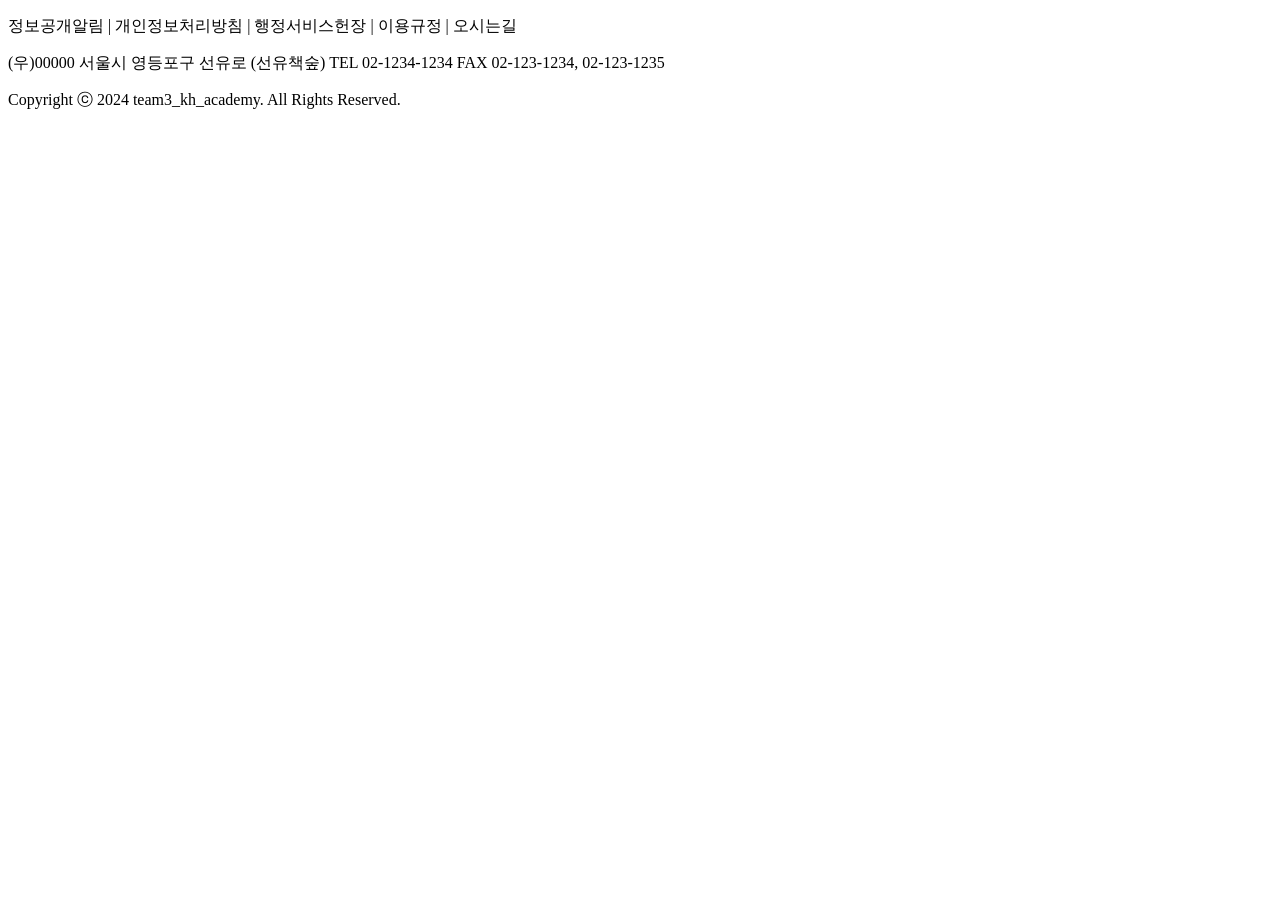
<file: manbo/src/main/resources/templates/footer.html>
<!DOCTYPE html>
<html xmlns:th="http://www.thymeleaf.org"
      xmlns:sec="http://www.thymeleaf.org/thymeleaf-extras-springsecurity6">
<head>
    <meta charset="UTF-8">
    <title>선유도서관</title>
    <link rel="stylesheet" th:href="@{/css/style.css}">
</head>
<footer th:fragment="footer-fragment">
<div id="footer">
    <section class="footer">
        <div class="footer_top">
            <div class="footer_top_text_box">
                <p>
                    <a th:href="@{#}">정보공개알림</a> |
                    <a th:href="@{#}">개인정보처리방침</a> |
                    <a th:href="@{#}">행정서비스헌장</a> |
                    <a th:href="@{#}">이용규정</a> |
                    <a th:href="@{#}">오시는길</a>
                </p>
            </div>
        </div>
        <div class="footer_bottom">
            <div class="team_info_box">
                <p class="team_basic_info">(우)00000 서울시 영등포구 선유로 (선유책숲)    TEL 02-1234-1234    FAX 02-123-1234, 02-123-1235</p>
                <p class="team_copyright">Copyright ⓒ 2024 team3_kh_academy. All Rights Reserved.</p>
            </div>
        </div>
    </section>
</div>
</footer>
</html>
</file>
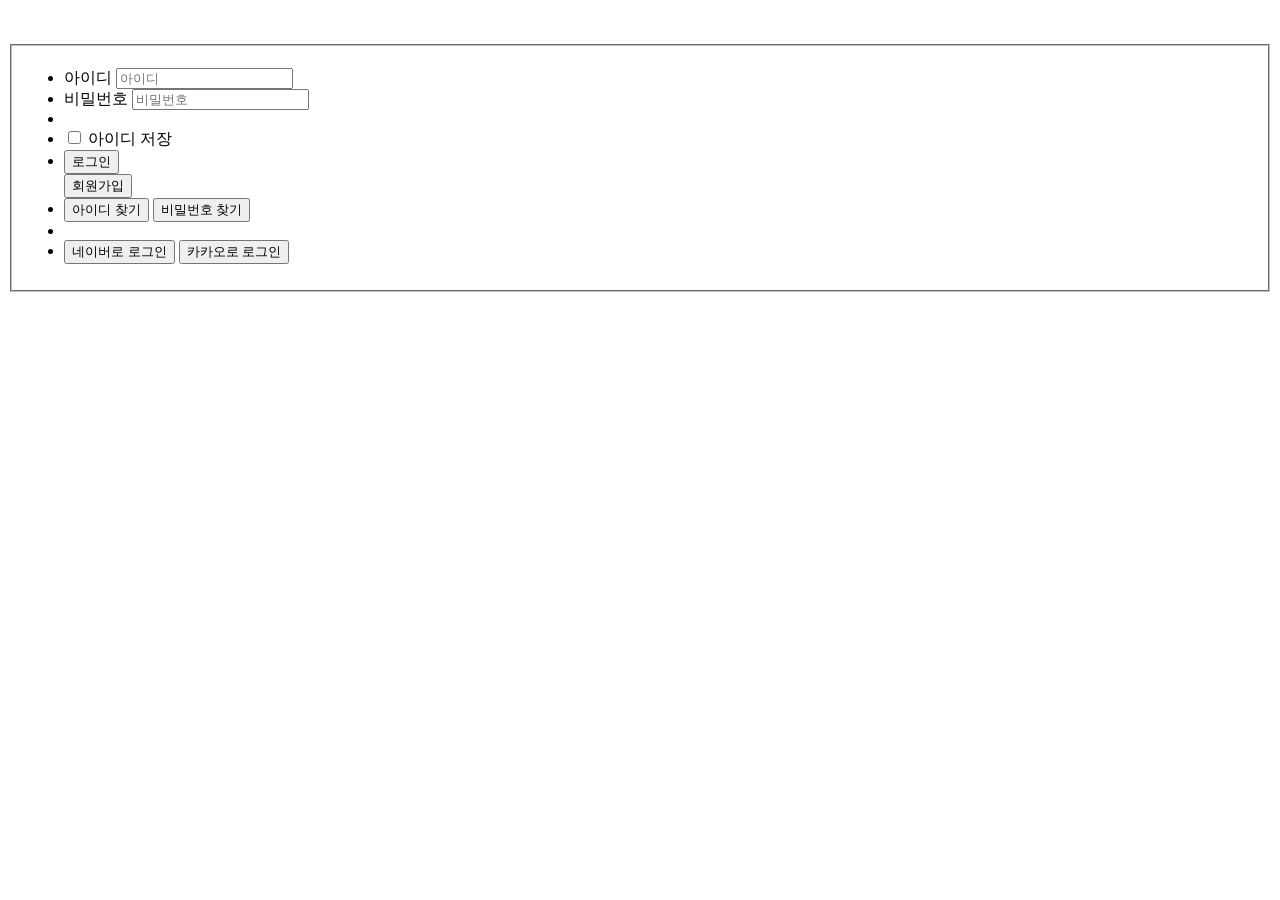
<file: manbo/src/main/resources/templates/login.html>
<!DOCTYPE html>
<html xmlns:th="http://www.thymeleaf.org">
<head>
    <meta charset="UTF-8">
    <title>로그인</title>
    <link rel="stylesheet" th:href="@{/css/style.css}">
    <script src="https://code.jquery.com/jquery-3.7.1.js" integrity="sha256-eKhayi8LEQwp4NKxN+CfCh+3qOVUtJn3QNZ0TciWLP4=" crossorigin="anonymous"></script>
</head>
<style>
	.login_logo_img {
		width: 150px;
		margin: 0 auto;
	}
</style>
<body>

	<div id="container">
		<section id="login">
		<div class="login">
		<div class="login_logo_img"><a th:href="@{/}"><img class="login_logo_img" th:src="@{/images/login-logo1.png}"></a></div><br>
			<form th:action="@{/login}" method="post" class="loginform">
				<fieldset class="login_fieldset">
					<ul>
						<li>
							<label for="username">아이디</label>
							<input type="text" name="username" id="username" placeholder="아이디">
						</li>
						<li>
							<label for="password">비밀번호</label>
							<input type="password" name="password" id="password" placeholder="비밀번호">
						</li>
						<li>
							<span th:text="${error}" class="error"></span>
						</li>
						<li>
            	            <div class="agree_box">
	       	                    <input type="checkbox" name="saveId" id="saveId">
	   	                        <label for="saveId"> 아이디 저장</label>
	                        </div>
						</li>
						<li>

                            <div class="join_login">
                                <button type="submit" class="loginBtn">로그인</button>
                            </div>
                            <div class="">
                                <a th:href="@{/member/join0}">
                                    <button type="button" id="btnJoinMember" class="joinBtn">회원가입</button>
                                </a>
                            </div>
                        </li>
                        <li>
                            <div class="btn_member">
                                <div>
                                    <button id="btnFindId" class="btn_member_white" onclick="findId()">아이디 찾기</button>
                                    <button id="btnFindPwd" class="btn_member_white" onclick="resetPassword()">비밀번호 찾기</button>
                                </div>
                            </div>
                        </li>
                        <li>
                            <div class="separator_box">
                                <span class="separator" th:text="또는"></span>
                            </div>
                        </li>

                        <li>
                            <a th:href="@{|${naverUrl}|}">
                                <button type="button" class="naverlogin"><img th:src="@{/images/naver.PNG}">네이버로 로그인</button>
                            </a>
                            <a th:href="@{/kakao/login}">
                                <button type="button" class="kakaologin"><img th:src="@{/images/kakao.PNG}">카카오로 로그인</button>
                            </a>
                        </li>
                    </ul>

                </fieldset>
            </form>
        </div>

    </section>
</div>
<script>
    function findId(){
        window.open('/member/searchId', '_blank', 'width = 700, height = 770');
    }
    function resetPassword(){
        window.open('/member/resetPassword', '_blank', 'width = 700, height = 880');
    }
</script>
</body>
</html>
</file>
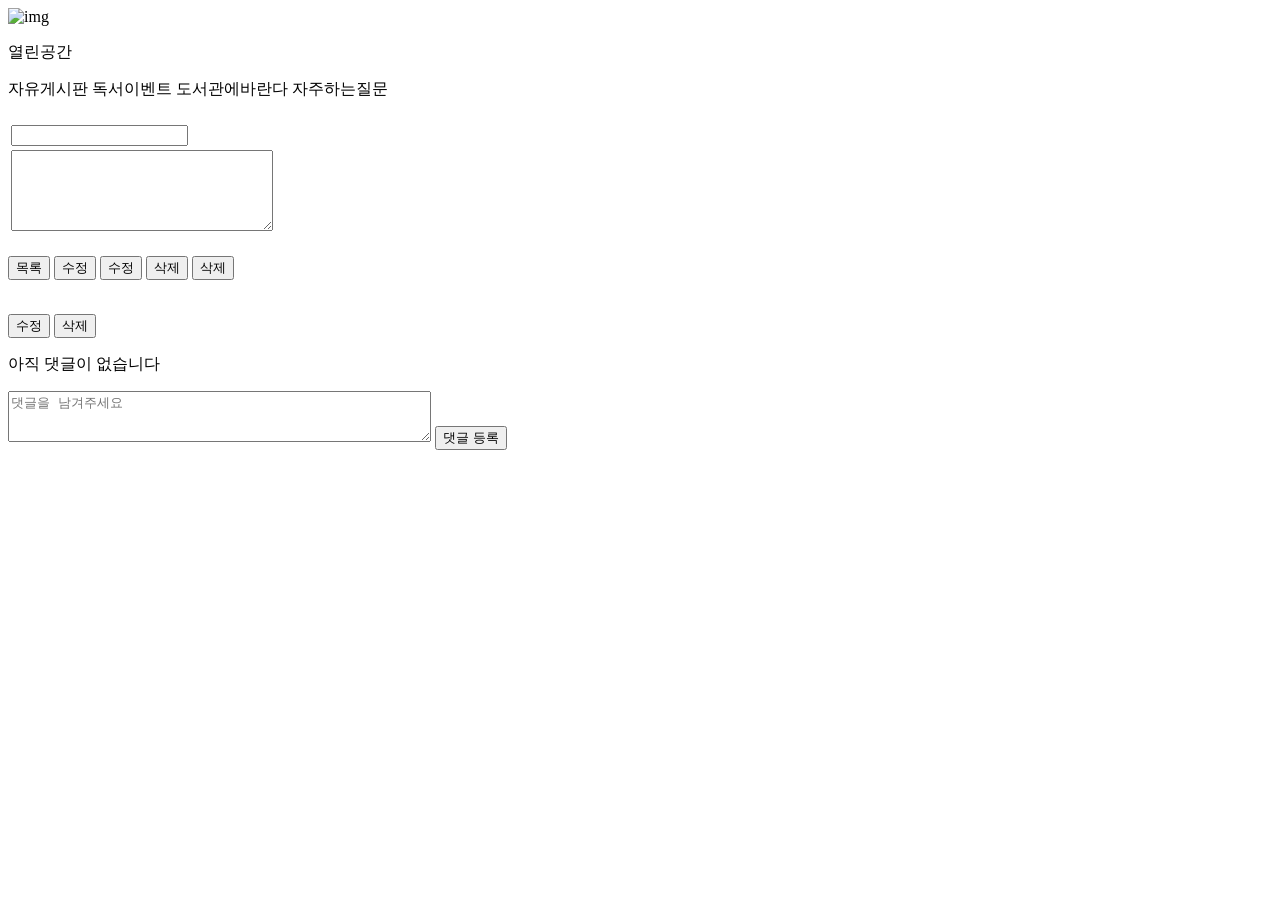
<file: manbo/src/main/resources/templates/freeboard/detail.html>
<!DOCTYPE html>
<html xmlns:th="http://www.thymeleaf.org"
xmlns:sec="http://www.thymeleaf.org/thymeleaf-extras-springsecurity6">
<head>
<meta charset="utf-8">
<title>자유게시판</title>
<script
src="https://code.jquery.com/jquery-3.7.1.js"
integrity="sha256-eKhayi8LEQwp4NKxN+CfCh+3qOVUtJn3QNZ0TciWLP4="
crossorigin="anonymous"></script>
<link rel="stylesheet" th:href="@{/css/style.css}">
<link rel="preconnect" th:href="@{https://fonts.googleapis.com}">
<link rel="preconnect" th:href="@{https://fonts.gstatic.com}"
	crossorigin>
<link
	th:href="@{https://fonts.googleapis.com/css2?family=Noto+Sans+KR:wght@100..900&display=swap}"
	rel="stylesheet">
</head>
<body>
	<div th:replace="~{header::header-fragment}"></div>
	<div id="container">
		<section class="page">

			<div class="page_top">
				<div class="page_top_imgbox">
					<div class="page_img">
						<img th:src="@{/images/header-image2.jpg}" alt="img">
					</div>
					<div class="page_title">
						<p></p>
					</div>
				</div>
			</div>


			<div class="page_content_box">
				<nav class="page_side_nav">
					<div class="nav_content">
						<div class="nav_content_top">
							<div class="nav_top_title">
								<p>열린공간</p>
							</div>
						</div>
						<div class="nav_content_mid">
							<div class="nav_links">
								<a class="nav_menu selected_menu" th:href="@{/freeboard/pagelist}">자유게시판</a>
								<a class="nav_menu" th:href="@{/event/pagelist}">독서이벤트</a>
								<a class="nav_menu" th:href="@{/hopeboard/pagelist}">도서관에바란다</a>
								<a class="nav_menu" th:href="@{/faq/pagelist}">자주하는질문</a>
							</div>
						</div>
					</div>
				</nav>


                <div class="page_content">
                    <div class="page_content_top">
                        <div class="page_menu_search">
                            <div class="page_title_box">
                                <img th:src="@{/images/write.png}" alt="">
                            </div>
                        </div>
                    </div>
                    <div class="page_content_mid">
                        <div class="page_table_box">
                            <table class="detailpage_table">
                                <tbody class="detailpage_table_body">
                                    <tr>
                                        <td>
                                        	<div class="detail_info">
	                                            <div class="detail_page_info_date" th:text="${#dates.format(freeBoard.createdDate, 'yyyy-MM-dd')}"></div>
	                                            <div class="detail_page_info_mid" th:text="${freeBoard.member.mid}"></div>
	                                            <div class="detail_page_info_hit" th:text="'조회수 ' + ${freeBoard.fbhit}"></div>
                                        	</div>
                                        </td>
                                    </tr>
                                    <tr>
                                        <td>
                                            <input class="detail_page_title_input" type="text" name="fbtitle" th:value="${freeBoard.fbtitle}" readonly>
                                        </td>
                                    </tr>
                                    <tr>
                                        <td>
                                            <textarea rows="5" cols="30" name="fbcontent" th:text="${freeBoard.fbcontent}" readonly></textarea>
                                            <th:block>
                                                <div class="page_textarea_img_box" th:if="${freeBoard.freeFilename != null}">
                                                    <img th:src="@{|/upload/${freeBoard.freeFilename}|}"/>
                                                </div>
                                                <div class="page_textarea_img_box" th:unless="${freeBoard.freeFilename != null}">

                                                </div>
                                            </th:block>
                                        </td>
                                    </tr>
                                </tbody>
                            </table>
                            <div class="detail_btn_box">
                                <a th:href="@{/freeboard/pagelist}"><button type="button" class="page_go_list">목록</button></a>
                                <a th:href="@{|/freeboard/update/${freeBoard.fbid}|}"><button type="button" class="page_go_update" sec:authorize="isAuthenticated()" th:if="${#authentication.getPrincipal.getUsername()} == ${freeBoard.member.mid}">수정</button></a>
                                <a th:href="@{|/freeboard/update/${freeBoard.fbid}|}"><button type="button" class="page_go_update" sec:authorize="hasAnyAuthority('Admin')">수정</button></a>
                                <a th:href="@{|/freeboard/delete/${freeBoard.fbid}|}"><button type="button" class="page_go_delete" sec:authorize="isAuthenticated()" th:if="${#authentication.getPrincipal.getUsername()} == ${freeBoard.member.mid}" onclick="return confirm('정말로 삭제하시겠습니까?')">삭제</button></a>
                                <a th:href="@{|/freeboard/delete/${freeBoard.fbid}|}"><button type="button" class="page_go_delete" sec:authorize="hasAnyAuthority('Admin')" onclick="return confirm('정말로 삭제하시겠습니까?')">삭제</button></a>
                            </div>
                        </div>
                    </div>

                    <!-- page_reply -->
                    <div class="page_reply">
                        <div class="page_reply_list_box" th:if="${#lists.size(freeBoard.freeReplyList) > 0}">
                            <div class="page_reply_list" th:each="freeReply:${freeBoard.freeReplyList}">
                            	<div class="reply_writer">
                            		<img th:src="@{/images/user.png}" alt="">
                                	<p class="hope_reply_writer" th:text="${freeReply.member.mid}"></p>
                                	<span th:text="'(작성일: ' + ${#dates.format(freeReply.createdDate, 'yyyy-MM-dd')} + ')'"></span>
                            	</div>
                            	<div class="hope_reply_content_box">
	                                <p class="hope_reply_content" th:text="${freeReply.frcontent}"></p>
                                    <th:block sec:authorize="isAuthenticated()" th:if="${#authentication.getPrincipal.getUsername()} == ${freeReply.member.mid}">
	                                    <div class="hope_reply_update">
	                                        <div class="reply_update_btn_box">
	                                            <button class="reply_update_btn" type="button" th:onClick="replyObject.updateReply([[${freeBoard.fbid}]], [[${freeReply.frid}]])">수정</button>
	                                            <button class="reply_delete_btn" type="button" th:onClick="replyObject.deleteReply([[${freeBoard.fbid}]], [[${freeReply.frid}]])">삭제</button>
	                                        </div>
	                                    </div>
	                                </th:block>
                            	</div>
                                <div th:id="'replyModal'+${freeReply.frid}" class="modal" style="display: none;">
                                	<div class="modal_content">
                                    	<div style="display: none;" th:id="'originalContent'+${freeReply.frid}" th:text="${freeReply.frcontent}">
                                     	</div>
                                    	<textarea th:id="'replyContent'+${freeReply.frid}" rows="4" cols="50"></textarea>
                                 	</div>
                                 	<div class="reply_update_confirm_box">
    	                           		<button th:id="'updateReplyBtn_confirm'+${freeReply.frid}" class="updateReplyBtn_confirm">수정 확인</button>
	                               		<button th:id="'updateReplyBtn_cancel'+${freeReply.frid}" class="updateReplyBtn_cancel" type="reset">수정 취소</button>
                                 	</div>
                               </div>

                            </div>
                        </div>
                        <div class="no_reply_yet" th:unless="${#lists.size(freeBoard.freeReplyList) > 0}">
						    <p>아직 댓글이 없습니다</p>
						</div>
                        <div class="hope_reply_insert">
                            <input type="hidden" id="board_id" th:value="${freeBoard.fbid}">
                            <div class="reply_textarea_box">
                                <textarea id="reply_content" rows="3" cols="50" placeholder="댓글을 남겨주세요"></textarea>
                           		<button id="save_reply_btn">댓글 등록</button>
                            </div>
                        </div>
                    </div>

                </div>
            </div>
        </section>
    </div>
    <div th:replace="~{footer::footer-fragment}"></div>
	<script th:src="@{/js/freereply.js}"></script>
</body>
</html>
</file>
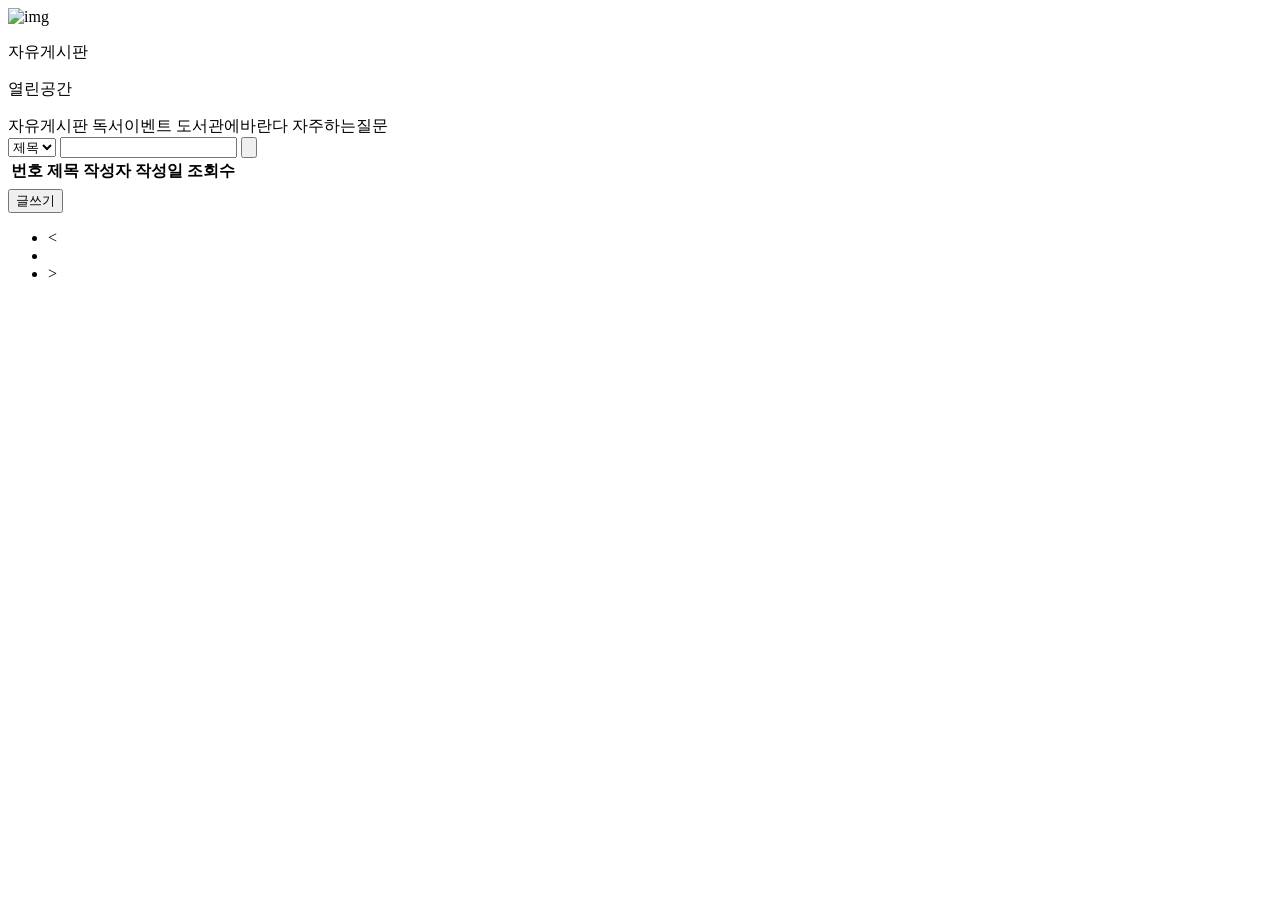
<file: manbo/src/main/resources/templates/freeboard/pagelist.html>
<!DOCTYPE html>
<html xmlns:th="http://www.thymeleaf.org"
	xmlns:sec="http://www.thymeleaf.org/thymeleaf-extras-springsecurity6">
<head>
<meta charset="UTF-8">
<title>자유게시판</title>
<link rel="stylesheet" th:href="@{/css/style.css}">
<link rel="preconnect" th:href="@{https://fonts.googleapis.com}">
<link rel="preconnect" th:href="@{https://fonts.gstatic.com}"
	crossorigin>
<link
	th:href="@{https://fonts.googleapis.com/css2?family=Noto+Sans+KR:wght@100..900&display=swap}"
	rel="stylesheet">
</head>
<body>
	<div th:replace="~{header::header-fragment}"></div>
	<div id="container">
		<section class="page">

			<div class="page_top">
				<div class="page_top_imgbox">
					<div class="page_img">
						<img th:src="@{/images/header-image2.jpg}" alt="img">
					</div>
					<div class="page_title">
						<p>자유게시판</p>
					</div>
				</div>
			</div>


			<div class="page_content_box">
				<nav class="page_side_nav">
					<div class="nav_content">
						<div class="nav_content_top">
							<div class="nav_top_title">
								<p>열린공간</p>
							</div>
						</div>
						<div class="nav_content_mid">
						<div class="nav_links">
								<a class="nav_menu selected_menu" th:href="@{/freeboard/pagelist}">자유게시판</a>
								<a class="nav_menu" th:href="@{/event/pagelist}">독서이벤트</a>
								<a class="nav_menu" th:href="@{/hopeboard/pagelist}">도서관에바란다</a>
								<a class="nav_menu" th:href="@{/faq/pagelist}">자주하는질문</a>
							</div>
						</div>
					</div>
				</nav>

				<div class="page_content">
                    <div class="page_content_top">
                        <div class="page_menu_search">
                       		<form th:action="@{/freeboard/pagelist}" method="get">
	                            <div class="page_menu_search_box">
	                                
	                                    <select class="page_menu_search_select" name="searchOption">
	                                        <option value="title">제목</option>
	                                        <option value="content">내용</option>
	                                    </select>
	                                    <input class="page_menu_search_input" type="text" name="keyword" th:value="${keyword}">
	                                    <button class="page_menu_input_btn" type="submit">
	                                        <img class="page_menu_search_img" th:src="@{/images/magnifying4.png}" alt="">
	                                    </button>
	                                
	                            </div>
                            </form>
                        </div>
                    </div>
					<div class="page_content_mid">
						<div class="page_table_box">
							<table class="page_table">
								<thead class="page_table_head">
									<tr>
										<th class="page_table_no">번호</th>
										<th class="page_table_title">제목</th>
										<th class="page_table_writer">작성자</th>
										<th class="page_table_date">작성일</th>
										<th class="page_table_hit">조회수</th>
									</tr>
								</thead>
								<tbody class="page_table_body">
										<tr th:each="freeBoard : ${freeBoardPage.content}">
										<td th:text="${freeBoard.fbid}"></td>
										<td><a
											th:href="@{/freeboard/{fbid}(fbid=${freeBoard.fbid})}"
											th:text="${freeBoard.fbtitle}"></a></td>
										<td th:text="${freeBoard.member.name}"></td>
										<td
											th:text="${#dates.format(freeBoard.createdDate, 'yyyy-MM-dd')}"></td>

										<td th:text="${freeBoard.fbhit}"></td>
									</tr>
								</tbody>
							</table>
							<div class="page_write_btn_box">
								<a th:href="@{/freeboard/write}"><button type="button"
										class="page_write_btn">글쓰기</button></a>
							</div>
						</div>
					</div>

					<!-- 페이지네이션 -->
					<div class="pagination">
						<ul>
							<!-- 이전 페이지 -->
							<li th:if="${freeBoardPage.hasPrevious()}"><a
								th:href="@{|/freeboard/pagelist?page=${freeBoardPage.pageable.pageNumber-1}|}"> < </a>
							</li>

							<!-- 페이지 번호 -->
							<li
								th:each="pageNum : ${#numbers.sequence(0, freeBoardPage.totalPages-1)}">
								<a th:href="@{|/freeboard/pagelist?page=${pageNum}|}"
								th:text="${pageNum + 1}"
								th:classappend="${pageNum} == ${freeBoardPage.pageable.pageNumber} ? 'current' : ''">
								</a>
							</li>

							<!-- 다음 페이지 -->
							<li th:if="${freeBoardPage.hasNext()}"><a
								th:href="@{|/freeboard/pagelist?page=${freeBoardPage.pageable.pageNumber+1}|}"> > </a>
							</li>
						</ul>
					</div>
					
				</div>
			</div>

		</section>
	</div>

	<div th:replace="~{footer::footer-fragment}"></div>
</body>
</html>
</file>
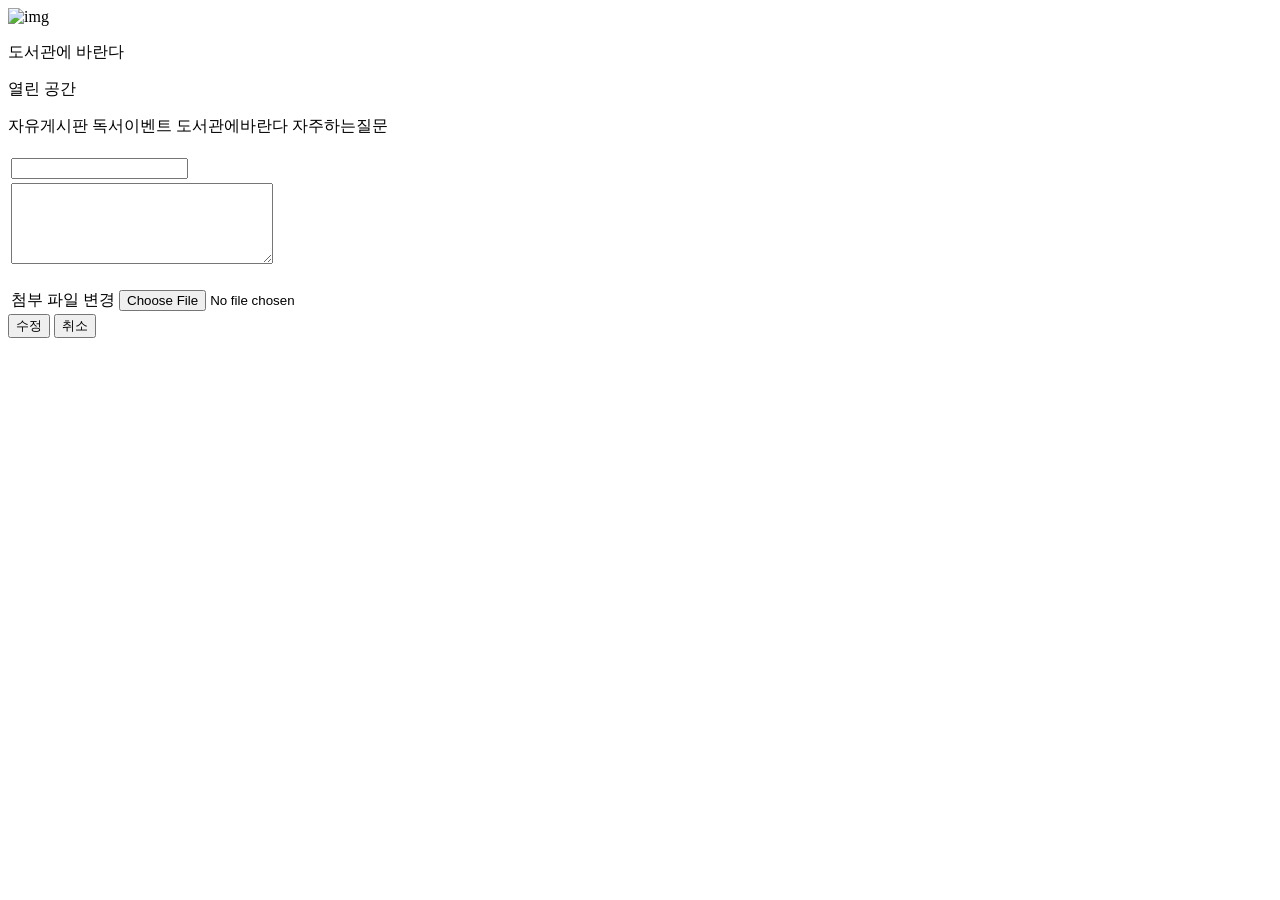
<file: manbo/src/main/resources/templates/freeboard/update.html>
<!DOCTYPE html>
<html xmlns:th="http://www.thymeleaf.org"
	xmlns:sec="http://www.thymeleaf.org/thymeleaf-extras-springsecurity6">
<head>
<meta charset="UTF-8">
<title>자유게시판</title>
<link rel="stylesheet" th:href="@{/css/style.css}">
<link rel="preconnect" th:href="@{https://fonts.googleapis.com}">
<link rel="preconnect" th:href="@{https://fonts.gstatic.com}"
	crossorigin>
<link
	th:href="@{https://fonts.googleapis.com/css2?family=Noto+Sans+KR:wght@100..900&display=swap}"
	rel="stylesheet">
</head>
<body>
	<div th:replace="~{header::header-fragment}"></div>
	<div id="container">
		<section class="page">

			<div class="page_top">
				<div class="page_top_imgbox">
					<div class="page_img">
						<img th:src="@{/images/header-image2.jpg}" alt="img">
					</div>
					<div class="page_title">
						<p>도서관에 바란다</p>
					</div>
				</div>
			</div>


			<div class="page_content_box">
				<nav class="page_side_nav">
					<div class="nav_content">
						<div class="nav_content_top">
							<div class="nav_top_title">
								<p>열린 공간</p>
							</div>
						</div>
						<div class="nav_content_mid">
							<div class="nav_links">
								<a class="nav_menu selected_menu" th:href="@{/freeboard/pagelist}">자유게시판</a>
								<a class="nav_menu" th:href="@{/event/pagelist}">독서이벤트</a>
								<a class="nav_menu" th:href="@{/hopeboard/pagelist}">도서관에바란다</a>
								<a class="nav_menu" th:href="@{/faq/pagelist}">자주하는질문</a>
							</div>
						</div>
					</div>
				</nav>
                
                
                <div class="page_content">
                    <div class="page_content_top">
                        <!-- <div class="page_menu_title">
                            <p>게시판 메뉴1</p>
                        </div> -->
                        <div class="page_menu_search">
                            <div class="page_title_box">
                                <img th:src="@{/images/write.png}" alt="">
                            </div>
                        </div>
                    </div>
                    <div class="page_content_mid">
                        <div class="page_table_box">
							<form th:action="@{|/freeboard/update/${freeBoard.fbid}|}" method="post"
								  enctype="multipart/form-data">
								<input type="hidden" name="hbhit" th:value="${freeBoard.fbhit}">
								<table class="writepage_table">
									<tbody class="writepage_table_body">
										<tr>
											<td>
												<input class="write_page_title_input" type="text" name="fbtitle" th:value="${freeBoard.fbtitle}">
											</td>
										</tr>
										<tr>
											<td>
												<textarea rows="5" cols="30" name="fbcontent" th:text="${freeBoard.fbcontent}"></textarea>
												<div class="page_textarea_img_box">
													<img th:if="${freeBoard.freeFilename != null}" th:src="|/upload/${freeBoard.freeFilename}|"/>

												</div>
											</td>
										</tr>
										<tr>
                                            <td>
                                            	<label for="freeBoardFile" class="file_upload_btn" onclick="fileUploadBtn()">첨부 파일 변경</label>
                                                <input class="select_file" type="file" name="freeBoardFile">
                                            </td>
										</tr>
									</tbody>
								</table>
                                <div class="write_form_btn_box">
                                    <button type="submit" class="write_btn">수정</button>
                                    <a th:href="@{|/freeboard/${freeBoard.fbid}|}"><button type="button" class="cancel_btn">취소</button></a>
                                </div>
							</form>
                        </div>
                    </div>
                </div>
            </div>
        </section>
    </div>
	
<div th:replace="~{footer::footer-fragment}"></div>
<script>
	function fileUploadBtn() {
	  document.querySelector(".select_file").click();
	}
</script>
</body>
</html>
</file>
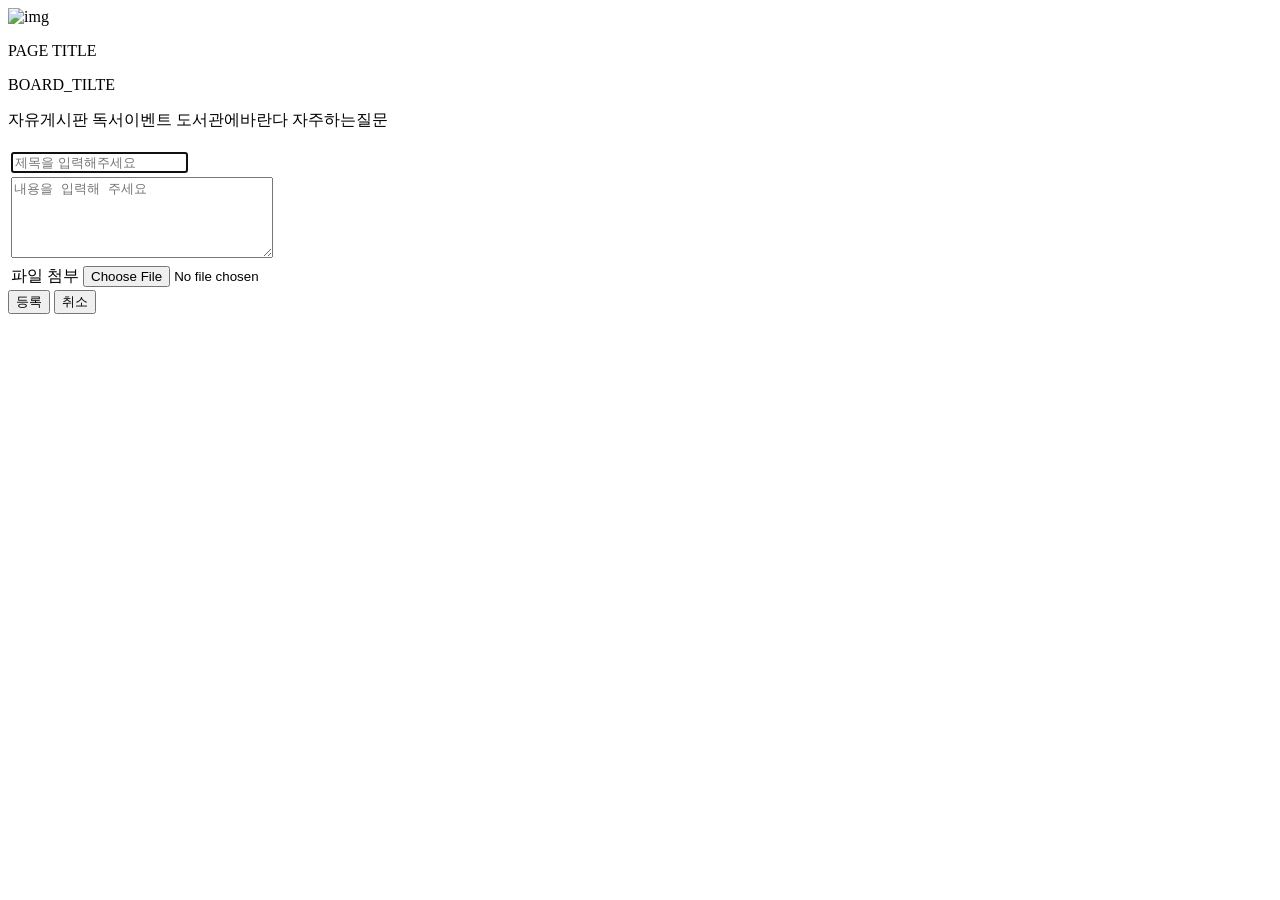
<file: manbo/src/main/resources/templates/freeboard/write.html>
<!DOCTYPE html>
<html xmlns:th="http://www.thymeleaf.org"
      xmlns:sec="http://www.thymeleaf.org/thymeleaf-extras-springsecurity6">
<head>
    <meta charset="UTF-8">
    <title>자유게시판</title>
    <link rel="stylesheet" th:href="@{/css/style.css}">
	<link rel="preconnect" th:href="@{https://fonts.googleapis.com}">
    <link rel="preconnect" th:href="@{https://fonts.gstatic.com}" crossorigin>
    <link th:href="@{https://fonts.googleapis.com/css2?family=Noto+Sans+KR:wght@100..900&display=swap}" rel="stylesheet">
</head>
<body>
<div th:replace="~{header::header-fragment}"></div>
	<div id="container">
        <section class="page">

            <div class="page_top">
                <div class="page_top_imgbox">
                    <div class="page_img">
                        <img th:src="@{/images/images/header-image2.jpg}" alt="img">
                    </div>
                    <div class="page_title">
                        <p>PAGE TITLE</p>
                    </div>
                </div>
            </div>


            <div class="page_content_box">
                <nav class="page_side_nav">
                    <div class="nav_content">
                        <div class="nav_content_top">
                            <div class="nav_top_title">
                                <p>BOARD_TILTE</p>
                            </div>
                        </div>
						<div class="nav_content_mid">
							<div class="nav_links">
								<a class="nav_menu selected_menu" th:href="@{/freeboard/pagelist}">자유게시판</a>
								<a class="nav_menu" th:href="@{/event/pagelist}">독서이벤트</a>
								<a class="nav_menu" th:href="@{/hopeboard/pagelist}">도서관에바란다</a>
								<a class="nav_menu" th:href="@{/faq/pagelist}">자주하는질문</a>
							</div>
						</div>
                    </div>
                </nav>
                
                
                <div class="page_content">
                    <div class="page_content_top">
                        <!-- <div class="page_menu_title">
                            <p>게시판 메뉴1</p>
                        </div> -->
                        <div class="page_menu_search">
                            <div class="page_title_box">
                                <img th:src="@{/images/write.png}" alt="">
                            </div>
                        </div>
                    </div>
                    <div class="page_content_mid">
                        <div class="page_table_box">
                            <form th:action="@{/freeboard/write}" method="post" th:object=${freeBoard} enctype="multipart/form-data">
                                <table class="writepage_table">
                                    <tbody class="writepage_table_body">
                                        <tr>
                                            <td>
                                                <input class="write_page_title_input" type="text" name="fbtitle" placeholder="제목을 입력해주세요" autofocus>
                                            </td>
                                        </tr>
                                        <tr>
                                            <td>
                                                <textarea rows="5" cols="30" name="fbcontent" placeholder="내용을 입력해 주세요"></textarea>
                                            </td>
                                        </tr>
                                        <tr>
                                            <td>
                                            	<label for="freeBoardFile" class="file_upload_btn" onclick="fileUploadBtn()">파일 첨부</label>
                                                <input class="select_file" type="file" name="freeBoardFile">
                                            </td>
                                        </tr>
                                    </tbody>
                                </table>
                                <div class="write_form_btn_box">
                                    <button type="submit" class="write_btn">등록</button>
                                    <a th:href="@{/freeboard/pagelist}"><button type="button" class="cancel_btn">취소</button></a>
                                </div>
                            </form>
                        </div>
                    </div>
                </div>
            </div>
        </section>
    </div>
	
<div th:replace="~{footer::footer-fragment}"></div>
<script>
	function fileUploadBtn() {
	  document.querySelector(".select_file").click();
	}
</script>
</body>
</html>
</file>
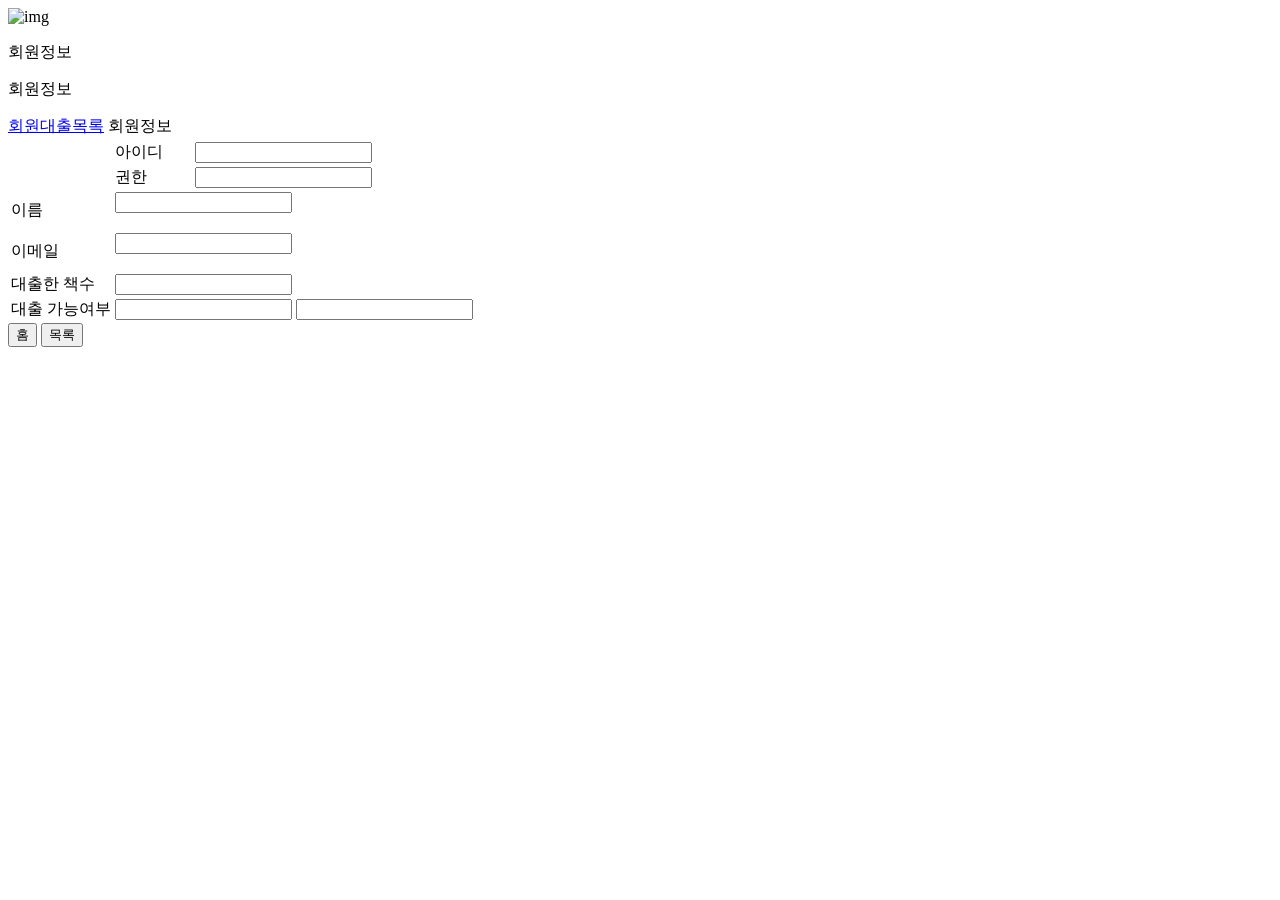
<file: manbo/src/main/resources/templates/member/detail.html>
<!DOCTYPE html>
<html xmlns:th="http://www.thymeleaf.org">
<head>
<meta charset="UTF-8">
<title>회원정보</title>
<link rel="stylesheet" th:href="@{/css/style.css}">
<script src="https://code.jquery.com/jquery-3.7.1.js" integrity="sha256-eKhayi8LEQwp4NKxN+CfCh+3qOVUtJn3QNZ0TciWLP4=" crossorigin="anonymous"></script>
</head>
<body>

	<div th:replace="~{header::header-fragment}"></div>
	    <div id="container">
        <section class="page">
            <div class="page_top">
                <div class="page_top_imgbox">
                    <div class="page_img">
                        <img th:src="@{/images/header-image2.jpg}" alt="img">
                    </div>
                    <div class="page_title">
                        <p>회원정보</p>
                    </div>
                </div>
            </div>

            <div class="page_content_box">
                <nav class="page_side_nav">
                    <div class="nav_content">
                        <div class="nav_content_top">
                            <div class="nav_top_title">
                                <p>회원정보</p>
                            </div>
                        </div>
                        <div class="nav_content_mid">
                            <div class="nav_links">
                                <a class="nav_menu" href="/rentalReturn/list">회원대출목록</a>
                                <a class="nav_menu selected_menu" th:href="@{/member/list}">회원정보</a>
                            </div>
                        </div>
                    </div>
                </nav>
                
                <div class="page_content">
                    <div class="page_content_top">
                        <div class="page_menu_title">
                        </div>
                        <!-- <div class="page_menu_search">
                            <div class="page_menu_search_box">
                            </div>
                        </div> -->
                    </div>

                    <div class="page_content_mid">
                        <div class="page_table_box">
                            <form class="member_update_form">
                            <table>
                                <tbody>
                                <tr>
                                    <td rowspan="3"><img class="user_update_icon" th:src="@{/images/user.png}" alt=""></td>
                                </tr>
                                <tr>
                                    <td><label for="mid">아이디</label></td>
                                    <td><input type="text" name="mid" id="mid" th:value="${member.mid}" readonly></td>
                                </tr>
                                <tr>
                                    <td><label for="role">권한</label></td>
                                    <td colspan="2"><input type="text" name="role" id="role" th:value="${member.role}" readonly></td>
                                </tr>
                                <tr>
                                    <td><label for="name">이름</label></td>
                                    <td colspan="2">
                                        <input type="text" name="name" id="name" th:value="${member.name}">
                                        <p id="nameMessage" class="name_message"></p>
                                    </td>
                                </tr>
                                <tr>
                                    <td><label for="email">이메일</label></td>
                                    <td colspan="2">
                                        <input type="text" name="email" id="email" th:value="${member.email}">
                                        <p id="emailMessage" class="email_message"></p>
                                    </td>
                                </tr>
                                <tr>
                                    <td><label for="count">대출한 책수</label></td>
                                    <td colspan="2"><input type="text" name="count" id="count" th:value="${rental}" readonly></td>
                                </tr>
                                <tr>
                                    <td><label for="able">대출 가능여부</label></td>
                                    <td colspan="2">
                                        <span th:if="${!#strings.contains(able, member.memberId)}">
                                            <input type="text" class="able" name="able" th:value="'대출 가능'" readonly>
                                        </span>
                                        <span th:unless="${!#strings.contains(able, member.memberId)}">
                                            <input type="text" class="able" name="able" th:value="'대출 불가능'" readonly>
                                        </span>
                                   </td>
                                </tr>
                                </tbody>
                            </table>
                            </form>
                            <div class="member_update_btn_box">
                                <a th:href="@{/}"><button type="button" class="member_update_cancel">홈</button></a>
                                <a th:href="@{/member/list}"><button type="button" class="member_update_confirm">목록</button></a>
                            </div>
                        </div>
                    </div>
                </div>
            </div>
        </section>
    </div>
	<div th:replace="~{footer::footer-fragment}"></div>
</body>
</html>
</file>
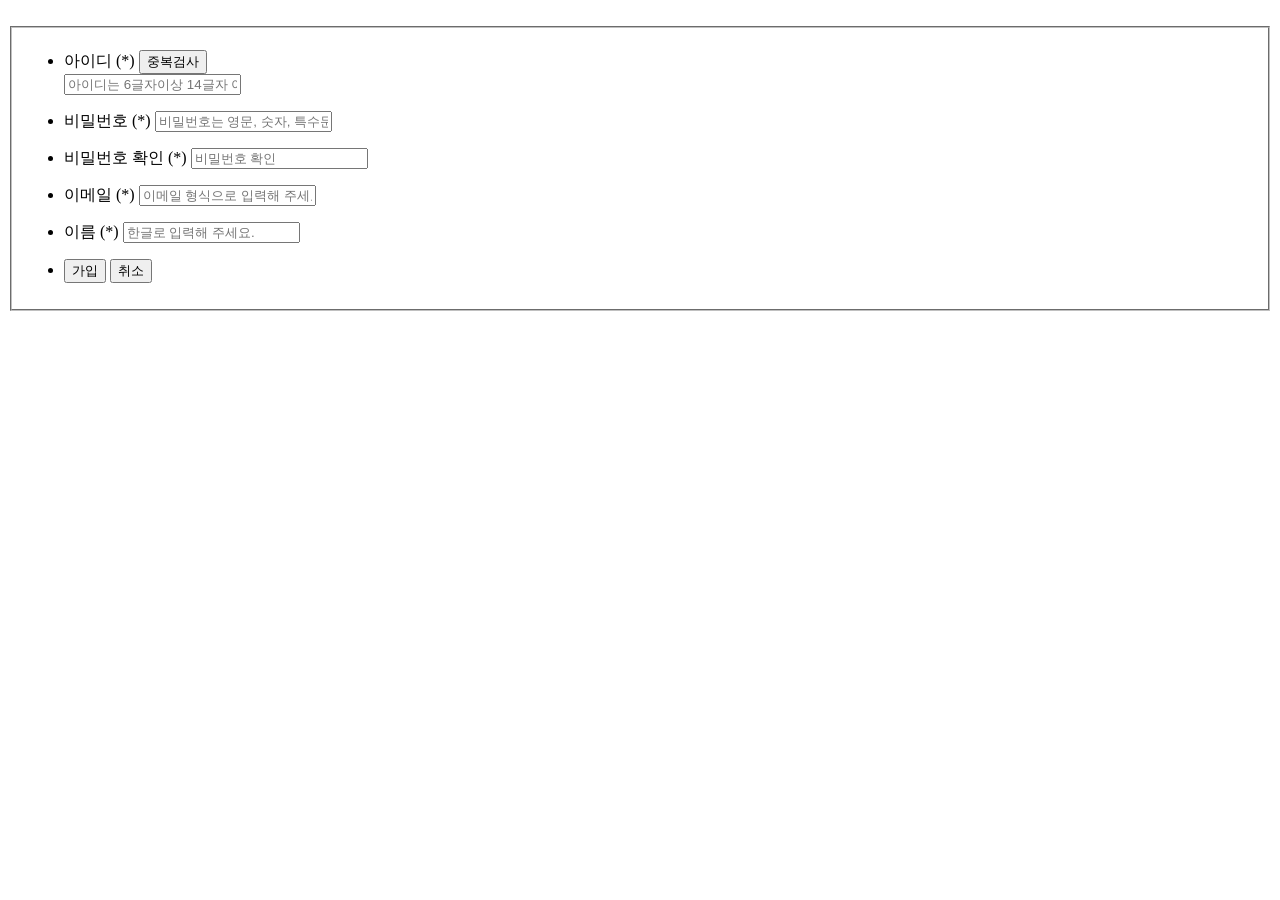
<file: manbo/src/main/resources/templates/member/join.html>
<!DOCTYPE html>
<html xmlns:th="http://www.thymeleaf.org">
<head>
<meta charset="UTF-8">
<title>회원가입</title>
    <link rel="stylesheet" th:href="@{/css/join.css}">
<script src="https://code.jquery.com/jquery-3.7.1.js" integrity="sha256-eKhayi8LEQwp4NKxN+CfCh+3qOVUtJn3QNZ0TciWLP4=" crossorigin="anonymous"></script>
</head>
<body>
	<div id="container">
        <img class="join_logo" th:src="@{/images/join-logo1.png}">
		<!--<h2>회원가입</h2>-->
		<form th:action="@{/member/join}" method="post" th:object="${memberDTO}" class="joinform">
			<fieldset>
				<ul class="input-wrapper">
					<li>
						<label for="mid">아이디 (<span class="required">*</span>)</label>
                        <button type="button" id="checkBtn" onclick="checkMid()">중복검사</button>
                        <div>
                            <input type="text" name="mid" id="mid" placeholder="아이디는 6글자이상 14글자 이하로 입력해 주세요.">
                        </div>
                        <p th:if="${#fields.hasErrors('mid')}" th:errors="*{mid}"></p>
                        <p id="check-result" class="result"></p>
					</li>
					<li>
						<label for="password">비밀번호 (<span class="required">*</span>)</label>
						<input type="password" name="password" id="password" placeholder="비밀번호는 영문, 숫자, 특수문자를 모두 포함한 8글자 이상 20자 이하로 입력해 주세요.">
                        <p th:if="${#fields.hasErrors('password')}" th:errors="*{password}"></p>
					</li>
                    <li>
                        <label for="passwordConfirm">비밀번호 확인 (<span class="required">*</span>)</label>
                        <input type="password" name="passwordConfirm" id="passwordConfirm" placeholder="비밀번호 확인">
                        <p id="passwordConfirm-error" class="check_password"></p>
                        <p id="passwordConfirm-success" class="check_password"></p>
                    </li>
					<li>
						<label for="email">이메일 (<span class="required">*</span>) </label>
						<input type="text" name="email" id="email" placeholder="이메일 형식으로 입력해 주세요.">
                        <p th:if="${#fields.hasErrors('email')}" th:errors="*{email}"></p>
					</li>
					<li>
						<label for="name">이름 (<span class="required">*</span>)</label>
						<input type="text" name="name" id="name" placeholder="한글로 입력해 주세요.">
                        <p th:if="${#fields.hasErrors('name')}" th:errors="*{name}"></p>
					</li>
					<li>
                        <button type="submit">가입</button>
						<a th:href="@{/}"><button type="button">취소</button></a>
					</li>
				</ul>
			</fieldset>		
		</form>
	</div>
<script>
    const checkMid = () => {
        let inputMid = document.getElementById("mid").value;
        let checkResult = document.getElementById("check-result");
        $.ajax({
            type: "POST",
            url: "/member/check-id",
            data: {
                mid: inputMid
            },
            success: function (res){
                if(res == "OK"){
                    checkResult.innerHTML = "사용가능한 아이디입니다.";
                    checkResult.style.color = "green";
                }else if(res == "len"){
                    checkResult.innerHTML = "아이디는 6글자이상 14글자 이하로 입력해 주세요.";
                    checkResult.style.color = "#991";
                }else{
                    checkResult.innerHTML = "이미 등록된 아이디입니다.";
                    checkResult.style.color = "red";
                }
                checkResult.style.display = "block";
            },
            error: function (error){
                console.log("실패: " , error);
            }
        })
    };
    $("#checkBtn").click(checkMid);

    $("#passwordConfirm").on("keyup", function() {
        let password = $("#password").val();
        let passwordConfirm = $(this).val();
        let errorMessage = $("#passwordConfirm-error");
        let successMessage = $("#passwordConfirm-success");

        if (password === passwordConfirm) {
            errorMessage.text("");
            successMessage.text("비밀번호가 일치합니다.");
            successMessage.css("color", "green");
            $(this).css("border-color", "green");
            successMessage.removeClass("check_password");
        } else {
            errorMessage.text("비밀번호가 일치하지 않습니다.");
            errorMessage.css("color", "red");
            $(this).css("border-color", "red");
            successMessage.text("");
            errorMessage.removeClass("check_password");
        }
    });
</script>
</body>
</html>
</file>
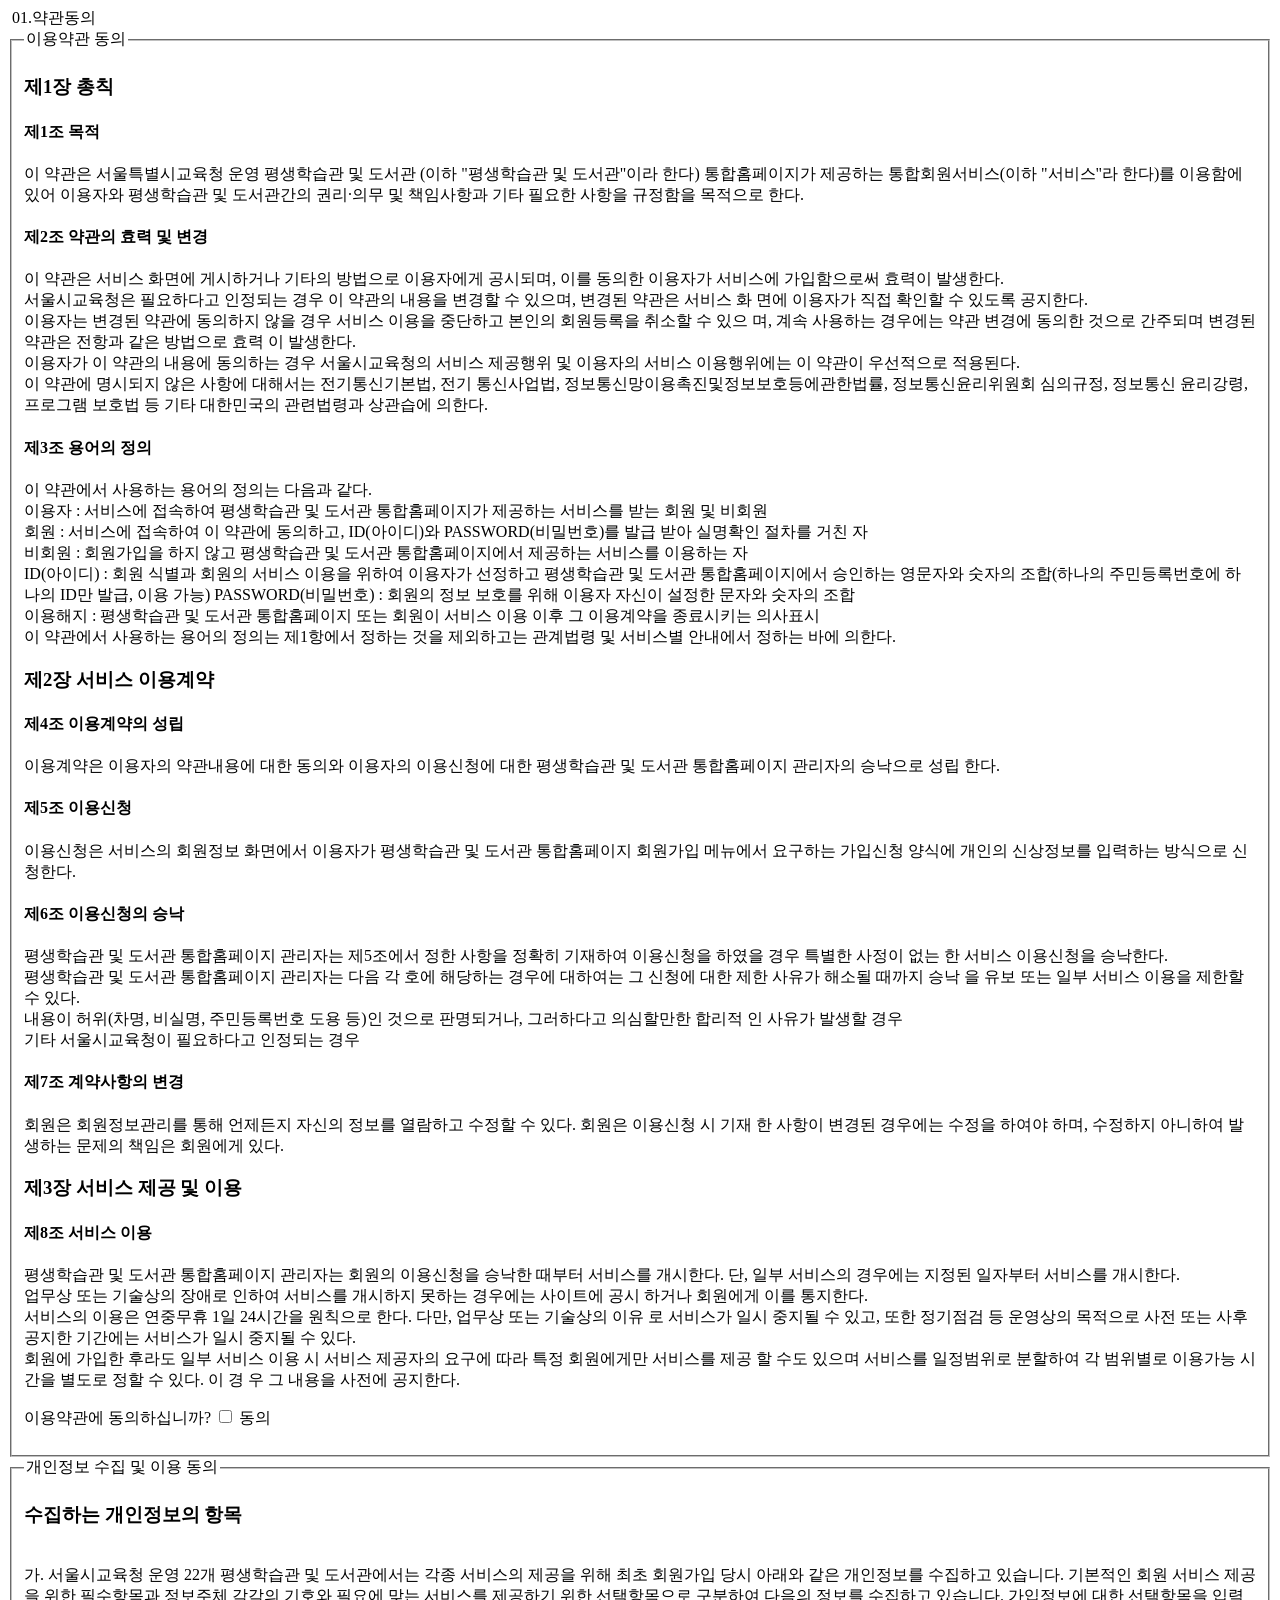
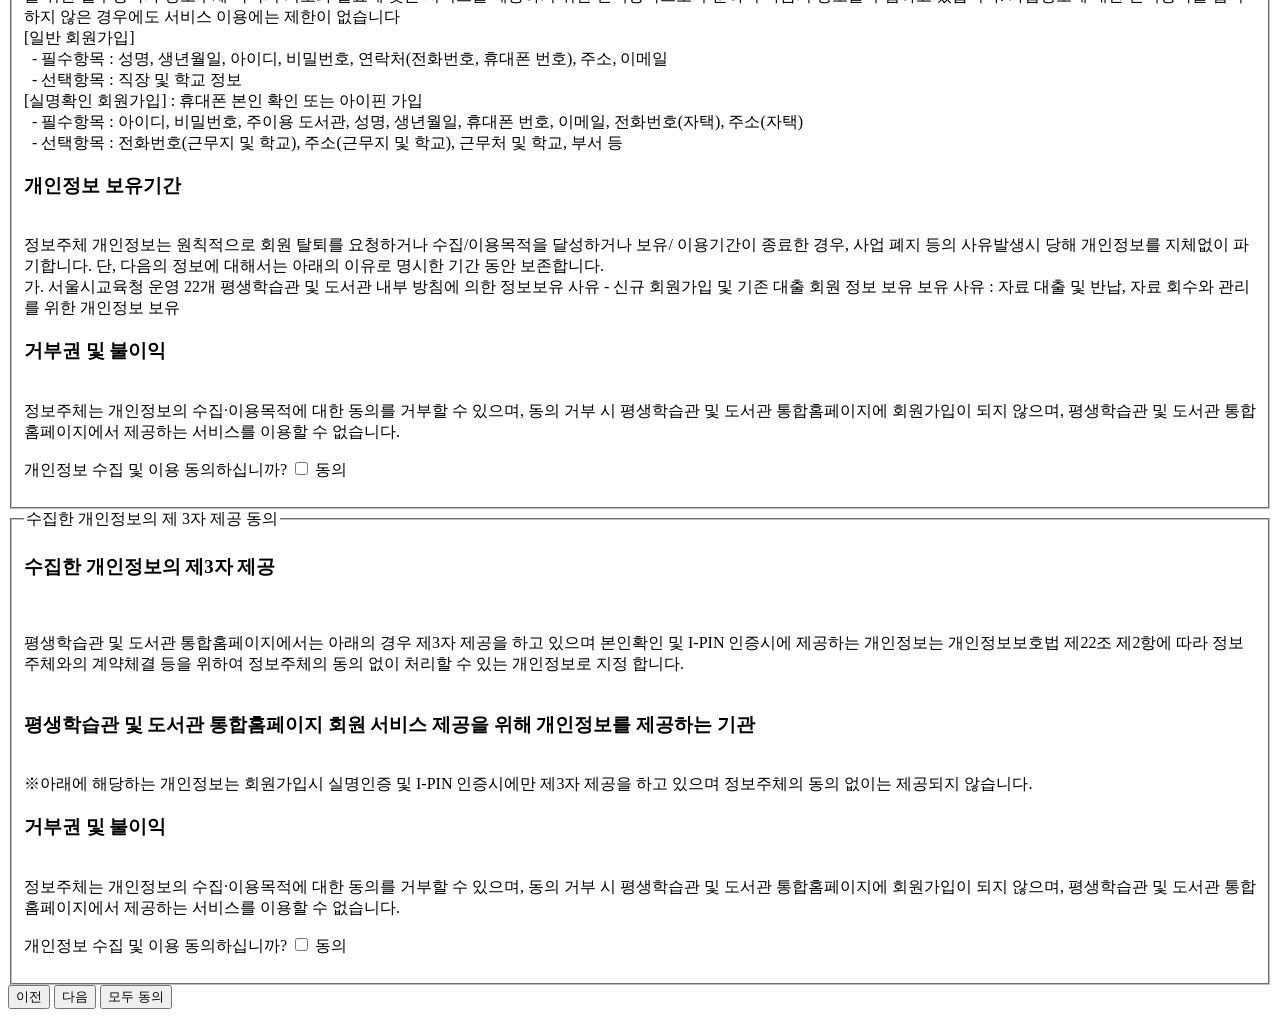
<file: manbo/src/main/resources/templates/member/join0.html>
<!DOCTYPE html>
<html xmlns:th="http://www.thymeleaf.org">
<head>
<meta charset="UTF-8">
<title>회원가입</title>
    <link rel="stylesheet" th:href="@{/css/style.css}">
<script src="https://code.jquery.com/jquery-3.7.1.js" integrity="sha256-eKhayi8LEQwp4NKxN+CfCh+3qOVUtJn3QNZ0TciWLP4=" crossorigin="anonymous"></script>
</head>
<body>
	<div id="container">
		<section id="joinform0">
	        <div id="top">
	            <div class="join_header_wrap">
	                <div class="join_header_inner">
	                    <a th:href="@{/}" title="홈으로"><img class="join_logo" th:src="@{/images/join-logo1.png}"></a>
	                    <span>01.</span>약관동의
	                </div>
	            </div>
	        </div>
	        <div id="mid">
	            <fieldset id="using_agree">
	                <legend>이용약관 동의</legend>
	                <div>
	                    <div class="law_list">
	                        <div class="textbox">
	                            <h3>제1장 총칙</h3>
	                            <h4>제1조 목적</h4>
	                            <p>이 약관은 서울특별시교육청 운영 평생학습관 및 도서관 (이하 "평생학습관 및 도서관"이라 한다) 통합홈페이지가 제공하는 통합회원서비스(이하 "서비스"라 한다)를 이용함에 있어 이용자와 평생학습관 및 도서관간의 권리·의무 및 책임사항과 기타 필요한 사항을 규정함을 목적으로 한다.</p>
	                            <h4>제2조 약관의 효력 및 변경</h4>
	                            <p>이 약관은 서비스 화면에 게시하거나 기타의 방법으로 이용자에게 공시되며, 이를 동의한 이용자가 서비스에 가입함으로써 효력이 발생한다.<br>
	                                서울시교육청은 필요하다고 인정되는 경우 이 약관의 내용을 변경할 수 있으며, 변경된 약관은 서비스 화 면에 이용자가 직접 확인할 수 있도록 공지한다.<br>
	                                이용자는 변경된 약관에 동의하지 않을 경우 서비스 이용을 중단하고 본인의 회원등록을 취소할 수 있으 며, 계속 사용하는 경우에는 약관 변경에 동의한 것으로 간주되며 변경된 약관은 전항과 같은 방법으로 효력 이 발생한다.<br>
	                                이용자가 이 약관의 내용에 동의하는 경우 서울시교육청의 서비스 제공행위 및 이용자의 서비스 이용행위에는 이 약관이 우선적으로 적용된다.<br>
	                                이 약관에 명시되지 않은 사항에 대해서는 전기통신기본법, 전기 통신사업법, 정보통신망이용촉진및정보보호등에관한법률, 정보통신윤리위원회 심의규정, 정보통신 윤리강령, 프로그램 보호법 등 기타 대한민국의 관련법령과 상관습에 의한다.</p>
	                            <h4>제3조 용어의 정의</h4>
	                            <p>이 약관에서 사용하는 용어의 정의는 다음과 같다.<br>
	                                이용자 : 서비스에 접속하여 평생학습관 및 도서관 통합홈페이지가 제공하는 서비스를 받는 회원 및 비회원<br>
	                                회원 : 서비스에 접속하여 이 약관에 동의하고, ID(아이디)와 PASSWORD(비밀번호)를 발급 받아 실명확인 절차를 거친 자<br>
	                                비회원 : 회원가입을 하지 않고 평생학습관 및 도서관 통합홈페이지에서 제공하는 서비스를 이용하는 자<br>
	                                ID(아이디) : 회원 식별과 회원의 서비스 이용을 위하여 이용자가 선정하고 평생학습관 및 도서관 통합홈페이지에서 승인하는 영문자와 숫자의 조합(하나의 주민등록번호에 하나의 ID만 발급, 이용 가능)
	                                PASSWORD(비밀번호) : 회원의 정보 보호를 위해 이용자 자신이 설정한 문자와 숫자의 조합<br>
	                                이용해지 : 평생학습관 및 도서관 통합홈페이지 또는 회원이 서비스 이용 이후 그 이용계약을 종료시키는 의사표시<br>
	                                이 약관에서 사용하는 용어의 정의는 제1항에서 정하는 것을 제외하고는 관계법령 및 서비스별 안내에서 정하는 바에 의한다.</p>
	                            <h3>제2장 서비스 이용계약</h3>
	                            <h4>제4조 이용계약의 성립</h4>
	                            <p>이용계약은 이용자의 약관내용에 대한 동의와 이용자의 이용신청에 대한 평생학습관 및 도서관 통합홈페이지 관리자의 승낙으로 성립 한다.</p>
	                            <h4>제5조 이용신청</h4>
	                            <p>이용신청은 서비스의 회원정보 화면에서 이용자가 평생학습관 및 도서관 통합홈페이지 회원가입 메뉴에서 요구하는 가입신청 양식에 개인의 신상정보를 입력하는 방식으로 신청한다.</p>
	                            <h4>제6조 이용신청의 승낙</h4>
	                            <p>평생학습관 및 도서관 통합홈페이지 관리자는 제5조에서 정한 사항을 정확히 기재하여 이용신청을 하였을 경우 특별한 사정이 없는 한 서비스 이용신청을 승낙한다.<br>
	                                평생학습관 및 도서관 통합홈페이지 관리자는 다음 각 호에 해당하는 경우에 대하여는 그 신청에 대한 제한 사유가 해소될 때까지 승낙 을 유보 또는 일부 서비스 이용을 제한할 수 있다.<br>
	                                내용이 허위(차명, 비실명, 주민등록번호 도용 등)인 것으로 판명되거나, 그러하다고 의심할만한 합리적 인 사유가 발생할 경우<br>
	                                기타 서울시교육청이 필요하다고 인정되는 경우</p>
	                            <h4>제7조 계약사항의 변경</h4>
	                            <p>회원은 회원정보관리를 통해 언제든지 자신의 정보를 열람하고 수정할 수 있다. 회원은 이용신청 시 기재 한 사항이 변경된 경우에는 수정을 하여야 하며, 수정하지 아니하여 발생하는 문제의 책임은 회원에게 있다.</p>
	                            <h3>제3장 서비스 제공 및 이용</h3>
	                            <h4>제8조 서비스 이용</h4>
	                            <p>평생학습관 및 도서관 통합홈페이지 관리자는 회원의 이용신청을 승낙한 때부터 서비스를 개시한다. 단, 일부 서비스의 경우에는 지정된 일자부터 서비스를 개시한다.<br>
	                                업무상 또는 기술상의 장애로 인하여 서비스를 개시하지 못하는 경우에는 사이트에 공시 하거나 회원에게 이를 통지한다.<br>
	                                서비스의 이용은 연중무휴 1일 24시간을 원칙으로 한다. 다만, 업무상 또는 기술상의 이유 로 서비스가 일시 중지될 수 있고, 또한 정기점검 등 운영상의 목적으로 사전 또는 사후 공지한 기간에는 서비스가 일시 중지될 수 있다.<br>
	                                회원에 가입한 후라도 일부 서비스 이용 시 서비스 제공자의 요구에 따라 특정 회원에게만 서비스를 제공 할 수도 있으며 서비스를 일정범위로 분할하여 각 범위별로 이용가능 시간을 별도로 정할 수 있다. 이 경 우 그 내용을 사전에 공지한다.</p>
	                        </div>
	                    </div>
	                    <p class="agree_box">
	                        <span class="Qagree">이용약관에 동의하십니까?</span>
	                        <input type="checkbox" name="use_agree" id="use_agree" required>
	                        <label for="use_agree"> 동의</label>
	                    </p>
	                </div>
	            </fieldset>
	            <fieldset id="personal_agree">
	                <legend>개인정보 수집 및 이용 동의</legend>
	                <div>
	                    <div class="law_list">
	                        <div class="textbox">
	                            <h3>수집하는 개인정보의 항목</h3>
	                            <br>
	                            가. 서울시교육청 운영 22개 평생학습관 및 도서관에서는 각종 서비스의 제공을 위해 최초 회원가입 당시 아래와 같은 개인정보를 수집하고 있습니다. 기본적인 회원 서비스 제공을 위한 필수항목과 정보주체 각각의 기호와 필요에 맞는 서비스를 제공하기 위한 선택항목으로 구분하여 다음의 정보를 수집하고 있습니다. 가입정보에 대한 선택항목을 입력하지 않은 경우에도 서비스 이용에는 제한이 없습니다
	                            <br>
	                            [일반 회원가입]
	                            <br>
	                            &nbsp;&nbsp;- 필수항목 : 성명, 생년월일, 아이디, 비밀번호, 연락처(전화번호, 휴대폰 번호), 주소, 이메일
	                            <br>
	                            &nbsp;&nbsp;- 선택항목 : 직장 및 학교 정보
	                            <br>
	                            [실명확인 회원가입] : 휴대폰 본인 확인 또는 아이핀 가입
	                            <br>
	                            &nbsp;&nbsp;- 필수항목 : 아이디, 비밀번호, 주이용 도서관, 성명, 생년월일, 휴대폰 번호, 이메일, 전화번호(자택), 주소(자택)
	                            <br>
	                            &nbsp;&nbsp;- 선택항목 : 전화번호(근무지 및 학교), 주소(근무지 및 학교), 근무처 및 학교, 부서 등
	                            <h3>개인정보 보유기간</h3>
	                            <br>
	                            정보주체 개인정보는 원칙적으로 회원 탈퇴를 요청하거나 수집/이용목적을 달성하거나 보유/ 이용기간이 종료한 경우, 사업 폐지 등의 사유발생시 당해 개인정보를 지체없이 파기합니다. 단, 다음의 정보에 대해서는 아래의 이유로 명시한 기간 동안 보존합니다.
	                            <br>
	                            가. 서울시교육청 운영 22개 평생학습관 및 도서관 내부 방침에 의한 정보보유 사유 - 신규 회원가입 및 기존 대출 회원 정보 보유 보유 사유 : 자료 대출 및 반납, 자료 회수와 관리를 위한 개인정보 보유
	                            <h3>거부권 및 불이익</h3>
	                            <br>
	
	                            정보주체는 개인정보의 수집·이용목적에 대한 동의를 거부할 수 있으며, 동의 거부 시 평생학습관 및 도서관 통합홈페이지에 회원가입이 되지 않으며, 평생학습관 및 도서관 통합홈페이지에서 제공하는 서비스를 이용할 수 없습니다.
	                        </div>
	                    </div>
	                    <p class="agree_box">
	                        <span class="Qagree">개인정보 수집 및 이용 동의하십니까?</span>
	                        <input type="checkbox" name="person_agree1" id="person_agree1" required>
	                        <label for="person_agree1"> 동의</label>
	                    </p>
	                </div>
	            </fieldset>
	
	            <fieldset id="personal_agree3">
	                <legend>수집한 개인정보의 제 3자 제공 동의</legend>
	                <div>
	                    <div class="law_list">
	                        <div class="textbox">
	                            <h3>수집한 개인정보의 제3자 제공</h3>
	                            <br><p>평생학습관 및 도서관 통합홈페이지에서는 아래의 경우 제3자 제공을 하고 있으며 본인확인 및 I-PIN 인증시에 제공하는 개인정보는 개인정보보호법 제22조 제2항에 따라 정보주체와의 계약체결 등을 위하여 정보주체의 동의 없이 처리할 수 있는 개인정보로 지정 합니다.<br><br>
	                            <h3>평생학습관 및 도서관 통합홈페이지 회원 서비스 제공을 위해 개인정보를 제공하는 기관</h3>
	                            <br>
	                            ※아래에 해당하는 개인정보는 회원가입시 실명인증 및 I-PIN 인증시에만 제3자 제공을 하고 있으며 정보주체의 동의 없이는 제공되지 않습니다.
	                            <h3>거부권 및 불이익</h3>
	                            <br>
	                            정보주체는 개인정보의 수집·이용목적에 대한 동의를 거부할 수 있으며, 동의 거부 시 평생학습관 및 도서관 통합홈페이지에 회원가입이 되지 않으며, 평생학습관 및 도서관 통합홈페이지에서 제공하는 서비스를 이용할 수 없습니다.
	                        </div>
	                    </div>
	                    <p class="agree_box">
	                        <span class="Qagree">개인정보 수집 및 이용 동의하십니까?</span>
	                        <input type="checkbox" name="person_agree2" id="person_agree2" required>
	                        <label for="person_agree2"> 동의</label>
	                    </p>
	                </div>
	            </fieldset>
	            <div class="btnbox">
	                <a th:href="@{/}"><button type="button" class="reset_btn">이전</button></a>
	                <a th:href="@{/member/join1}"><button type="button" class="join_btn">다음</button></a>
	                <button onclick="toggleCheckboxes()" class="page_write_btn">모두 동의</button>
	            </div>
	        </div>
	    </section>
	</div>
<script>
  $(document).ready(function () {
      $('.join_btn').click(function () {
          if (!$('#use_agree').is(':checked') || !$('#person_agree1').is(':checked') || !$('#person_agree2').is(':checked')) {
              alert('모든 약관에 동의해야 합니다.');
              return false;
          }
      });
  });

  function toggleCheckboxes() {
      var checkboxes = document.querySelectorAll('input[type="checkbox"]');
      checkboxes.forEach(function(checkbox) {
    	  if(checkbox.checked != true){
	          checkbox.checked = true;
    	  }else {
    		  checkbox.checked = false;
    	  }
      });
  }

</script>
</body>
</html>
</file>
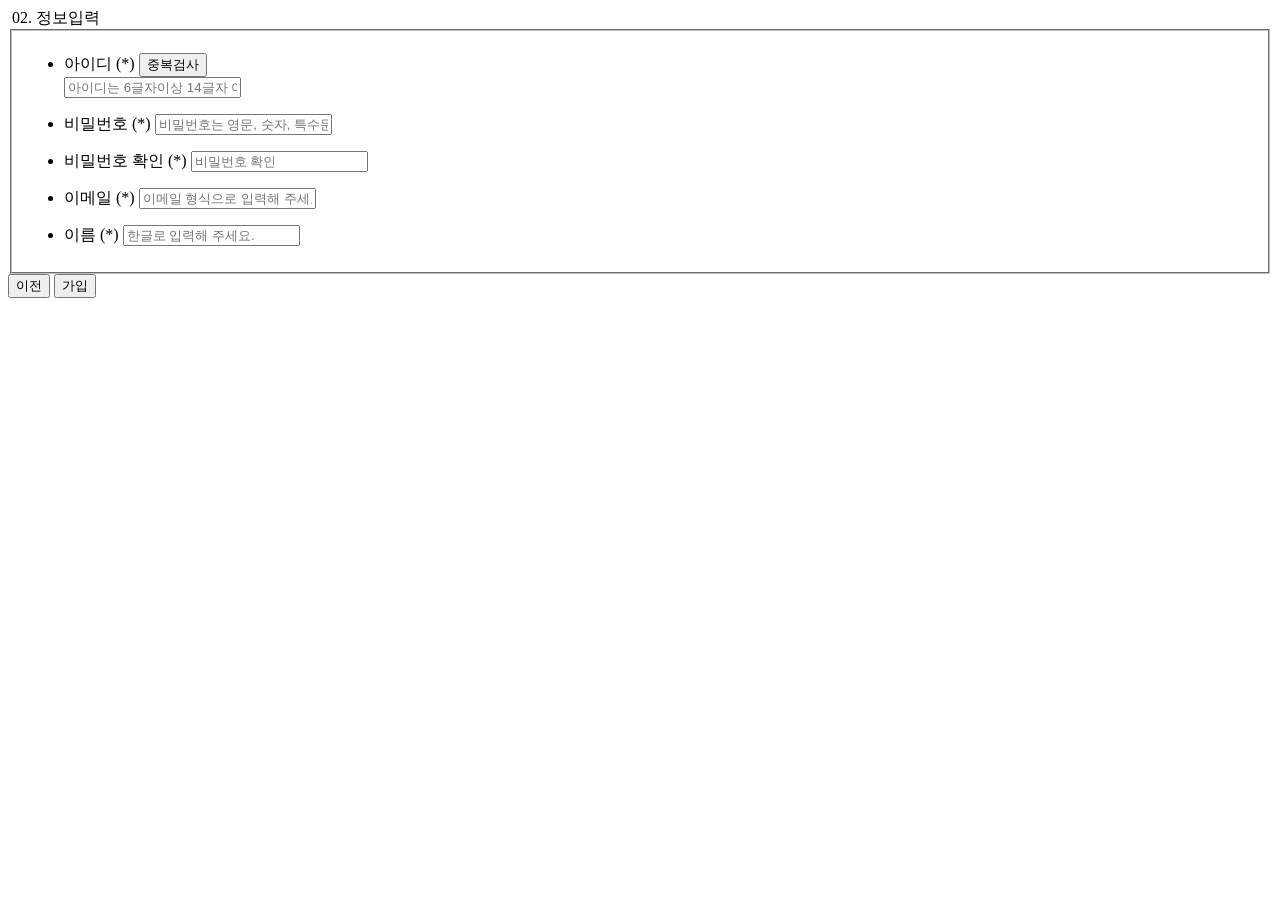
<file: manbo/src/main/resources/templates/member/join1.html>
<!DOCTYPE html>
<html xmlns:th="http://www.thymeleaf.org">
<head>
<meta charset="UTF-8">
<title>회원가입</title>
    <link rel="stylesheet" th:href="@{/css/style.css}">
<!--    <script th:src="@{/js/join1.js}"></script>-->
<script src="https://code.jquery.com/jquery-3.7.1.js" integrity="sha256-eKhayi8LEQwp4NKxN+CfCh+3qOVUtJn3QNZ0TciWLP4=" crossorigin="anonymous"></script>
</head>
<body>
	<div id="container">
	<section id="joinform0">
        <div id="top">
            <div class="join_header_wrap">
                <div class="join_header_inner">
                    <a th:href="@{/}" title="홈으로"><img class="join_logo" th:src="@{/images/join-logo1.png}"></a>
                    <span>02.</span> 정보입력
                </div>
            </div>
        </div>
		<!--<h2>회원가입</h2>-->
		<form th:action="@{/member/join1}" method="post" th:object="${memberDTO}" class="joinform1">
			<fieldset class="joinform1_fieldset">
				<ul class="input-wrapper">
					<li>
                        <div class="idCheck">
                            <label for="mid">아이디 (<span class="required">*</span>)</label>
                            <button type="button" id="checkBtn" onclick="checkMid()">중복검사</button>
                        </div>
                        <div>
                            <input type="text" name="mid" id="mid" placeholder="아이디는 6글자이상 14글자 이하로 입력해 주세요.">
                        </div>
                        <p id="check-result" class="result"></p>
                        <p id="idMessage" class="id_message"></p>
					</li>
					<li>
						<label for="password">비밀번호 (<span class="required">*</span>)</label>
						<input type="password" name="password" id="password" placeholder="비밀번호는 영문, 숫자, 특수문자를 모두 포함한 8글자 이상 20자 이하로 입력해 주세요.">
                        <p th:if="${#fields.hasErrors('password')}" th:errors="*{password}" class="error"></p>
                        <p id="passwordMessage" class="password_message"></p>
					</li>
                    <li>
                        <label for="passwordConfirm">비밀번호 확인 (<span class="required">*</span>)</label>
                        <input type="password" name="passwordConfirm" id="passwordConfirm" placeholder="비밀번호 확인">
                        <p id="passwordConfirm-error" class="check_password"></p>
                        <p id="passwordConfirm-success" class="check_password"></p>
                    </li>
					<li>
						<label for="email">이메일 (<span class="required">*</span>) </label>
						<input type="text" name="email" id="email" placeholder="이메일 형식으로 입력해 주세요.">
                        <p th:if="${#fields.hasErrors('email')}" th:errors="*{email}" class="error"></p>
                        <p id="emailMessage" class="email_message"></p>
					</li>
					<li>
						<label for="name">이름 (<span class="required">*</span>)</label>
						<input type="text" name="name" id="name" placeholder="한글로 입력해 주세요.">
                        <p th:if="${#fields.hasErrors('name')}" th:errors="*{name}" class="error"></p>
                        <p id="nameMessage" class="name_message"></p>
					</li>
				</ul>
			</fieldset>
            <div class="btn_box">
                <a th:href="@{/member/join0}"><button type="button" class="reset_btn">이전</button></a>
                <a th:href="@{/member/join1}"><button type="submit" class="join_btn">가입</button></a>
            </div>
		</form>
		</section>
	</div>
<script>
    const hideErrorMessage = (inputField) => {
        inputField.siblings(".error").css("display", "none");
    };
    $("input[type='text'], input[type='password']").focus(function() {
        hideErrorMessage($(this));
    });
    const checkMid = () => {
        let inputMid = document.getElementById("mid").value;
        let checkResult = document.getElementById("check-result");
        let idMessage = document.getElementById("idMessage");
        $.ajax({
            type: "POST",
            url: "/member/check-id",
            data: {
                mid: inputMid
            },
            success: function (res){
                if(res == "OK"){
                    checkResult.innerHTML = "사용가능한 아이디입니다.";
                    checkResult.style.color = "green";
                }else if(res == "len"){
                    checkResult.innerHTML = "아이디는 6글자이상 14글자 이하로 입력해 주세요.";
                    checkResult.style.color = "#991";
                }else{
                    checkResult.innerHTML = "이미 등록된 아이디입니다.";
                    checkResult.style.color = "red";
                }
                checkResult.style.display = "block";
                idMessage.style.display = "none";
            },
            error: function (error){
                console.log("실패: " , error);
            }
        })
    };
    $("#checkBtn").click(checkMid);

    $("#mid").on("keyup", function (){
        let id = $(this).val();
        let idMessage = $("#idMessage");
        idMessage.css("display", "block");

        if (id.trim() === '') {
            idMessage.text("");
            return;
        }
        if (id.length < 6 || id.length > 14) {
            idMessage.text("아이디는 6글자 이상 14글자 이하여야 합니다.");
            idMessage.css("color", "#991");
        } else {
            idMessage.text("유효한 아이디입니다. 중복검사를 눌러주세요.");
            idMessage.css("color", "green");
        }
        $("#check-result").text("");
    })

    $("#passwordConfirm").on("keyup", function() {
        let password = $("#password").val();
        let passwordConfirm = $(this).val();
        let errorMessage = $("#passwordConfirm-error");
        let successMessage = $("#passwordConfirm-success");

        if (password === passwordConfirm) {
            errorMessage.text("");
            successMessage.text("비밀번호가 일치합니다.");
            successMessage.css("color", "green");
            $(this).css("border-color", "green");
            successMessage.removeClass("check_password");
        } else {
            errorMessage.text("비밀번호가 일치하지 않습니다.");
            errorMessage.css("color", "red");
            $(this).css("border-color", "red");
            successMessage.text("");
            errorMessage.removeClass("check_password");
        }
    });

    $("#password").on("keyup", function (){
        let password = $(this).val();
        let passwordMessage = $("#passwordMessage");

        if (password.trim() === '') {
            passwordMessage.text("");
            return;
        }
        let passwordRegex = /^(?=.*[0-9])(?=.*[a-zA-Z])(?=.*[@#$%^&+=!*]).*$/;

        if (password.length < 8 || password.length > 20) {
            passwordMessage.text("비밀번호는 8글자 이상 20글자 이하여야 합니다.");
            passwordMessage.css("color", "red");
        } else if (!passwordRegex.test(password)) {
            passwordMessage.text("비밀번호는 영문, 숫자, 특수문자를 모두 포함해야 합니다.");
            passwordMessage.css("color", "red");
        } else {
            passwordMessage.text("비밀번호가 유효합니다.");
            passwordMessage.css("color", "green");
        }
    })

    $("#email").on("keyup", function (){
        let email = $(this).val();
        let emailMessage = $("#emailMessage");

        if (email.trim() === '') {
            emailMessage.text("");
            return;
        }

        let emailRegex = /^[a-zA-Z0-9._%+-]+@[a-zA-Z0-9.-]+\.[a-zA-Z]{2,}$/;

        if (!emailRegex.test(email)) {
            emailMessage.text("올바른 이메일 형식이 아닙니다.");
            emailMessage.css("color", "red");
        } else {
            emailMessage.text("유효한 이메일입니다.");
            emailMessage.css("color", "green");
        }
    })

    $("#name").on("keyup", function (){
        let name = $(this).val();
        let nameMessage = $("#nameMessage");

        if (name.trim() === '') {
            nameMessage.text("");
            return;
        }
        let nameRegex = /^[가-힣]*$/;

        if (!nameRegex.test(name)) {
            nameMessage.text("이름은 한글로만 입력해야 합니다.");
            nameMessage.css("color", "red");
        } else {
            nameMessage.text("이름이 유효합니다.");
            nameMessage.css("color", "green");
        }
    })
</script>
</body>
</html>
</file>
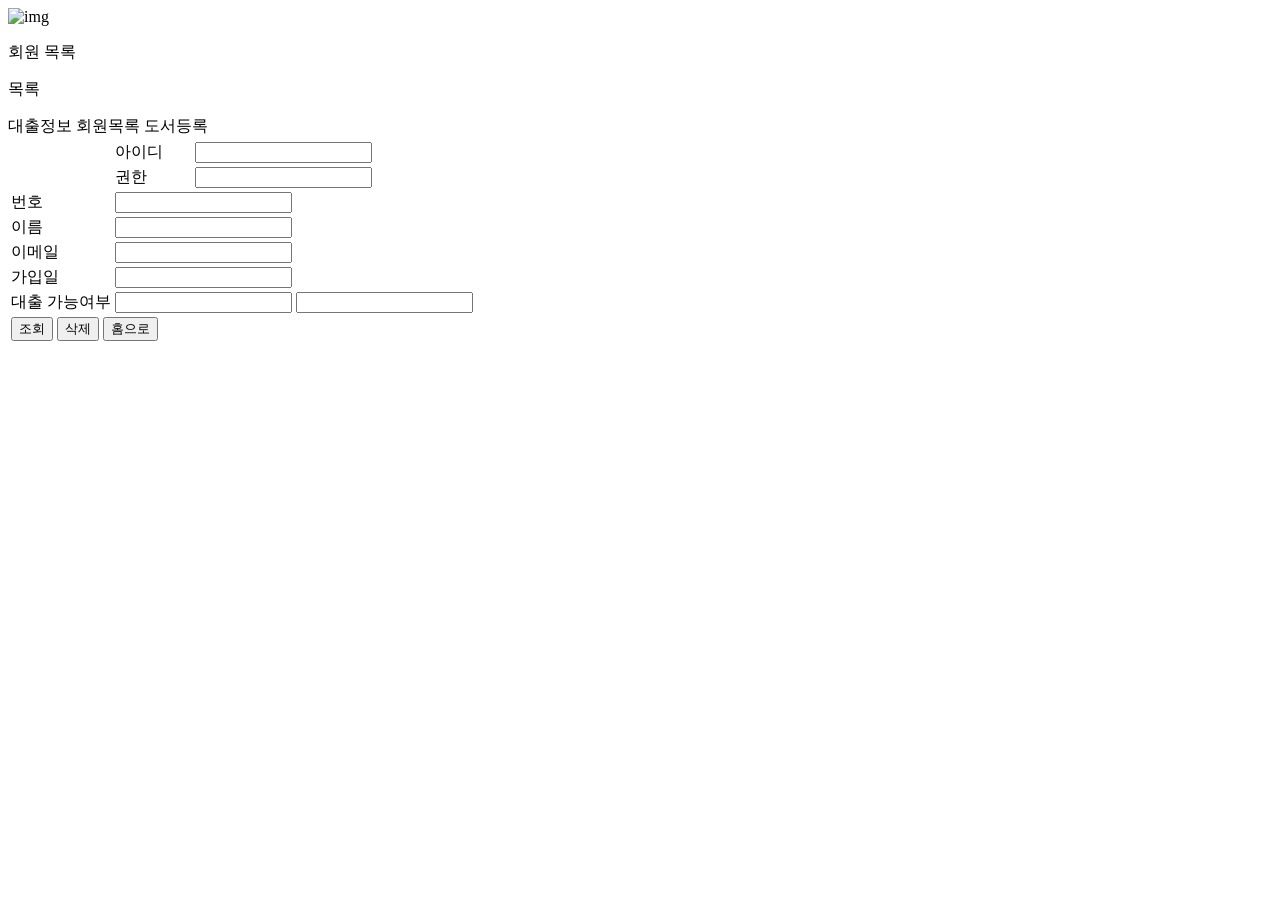
<file: manbo/src/main/resources/templates/member/list.html>
<!DOCTYPE html>
<html xmlns:th="http://www.thymeleaf.org">
<head>
<meta charset="UTF-8">
<title>회원목록</title>
<link rel="stylesheet" th:href="@{/css/style.css}">
<script src="https://code.jquery.com/jquery-3.7.1.js" integrity="sha256-eKhayi8LEQwp4NKxN+CfCh+3qOVUtJn3QNZ0TciWLP4=" crossorigin="anonymous"></script>
</head>
<body>
	<div th:replace="~{header::header-fragment}"></div>
	    <div id="container">
        <section class="page">
            <div class="page_top">
                <div class="page_top_imgbox">
                    <div class="page_img">
                        <img th:src="@{/images/header-image2.jpg}" alt="img">
                    </div>
                    <div class="page_title">
                        <p>회원 목록</p>
                    </div>
                </div>
            </div>

            <div class="page_content_box">
                <nav class="page_side_nav">
                    <div class="nav_content">
                        <div class="nav_content_top">
                            <div class="nav_top_title">
                                <p>목록</p>
                            </div>
                        </div>
                        <div class="nav_content_mid">
                            <div class="nav_links">
                                <a class="nav_menu" th:href="@{/rentalReturn/list}">대출정보</a>
                                <a class="nav_menu selected_menu" th:href="@{/member/list}">회원목록</a>
                                <a class="nav_menu" th:href="@{/book/register}">도서등록</a>
                            </div>
                        </div>
                    </div>
                </nav>
                
                <div class="page_content">
                    <div class="page_content_top">
                        <div class="page_menu_title">
                        </div>
                        <!-- <div class="page_menu_search">
                            <div class="page_menu_search_box">
                            </div>
                        </div> -->
                    </div>

                    <div class="page_content_mid">
                        <div class="page_table_box">
                            <form th:action="@{/member/update}" method="post" th:object="${memberDTO}" class="member_update_form">
                                <input type="hidden" name="memberId" th:value="${member.memberId}">
                                    <table th:each="member: ${memberList}">
									<tbody>
                                            <tr>
                                                <td rowspan="3"><img class="user_update_icon" th:src="@{/images/user.png}" alt=""></td>
                                            </tr>
                                            <tr>
                                                <td><label for="mid">아이디</label></td>
                                                <td><input type="text" name="mid" id="mid" th:value="${member.mid}" readonly></td>
                                            </tr>
                                            <tr>
                                                <td><label for="role">권한</label></td>
                                                <td colspan="2"><input type="text" name="role" id="role" th:value="${member.role}" readonly></td>
                                            </tr>
                                            <tr>
                                                <td><label for="memberId">번호</label></td>
                                                <td colspan="2">
                                                    <input type="text" name="memberId" id="memberId" th:value="${member.memberId}" readonly>
                                                </td>
                                            </tr>
                                            <tr>
                                                <td><label for="name">이름</label></td>
                                                <td colspan="2">
                                                    <input type="text" name="name" id="name" th:value="${member.name}" readonly>
                                                </td>
                                            </tr>
                                            <tr>
                                                <td><label for="email">이메일</label></td>
                                                <td colspan="2">
                                                    <input type="text" name="email" id="email" th:value="${member.email}" readonly>
                                                </td>
                                            </tr>
                                            <tr>
                                                <td><label for="createdDate">가입일</label></td>
                                                <td colspan="2">
                                                    <input type="text" name="createdDate" id="createdDate" th:value="${#dates.format(member.createdDate, 'yyyy-MM-dd HH:mm')}" readonly>
                                                </td>
                                            </tr>
                                            <tr>

                                                <td><label for="rentalAvailable">대출 가능여부</label></td>
                                                <td colspan="2">
                                            		<span th:if="${!#strings.contains(able, member.memberId)}">
                                                        <input type="text" class="able" name="able" th:value="'대출 가능'" readonly>
                                                    </span>
                                                    <span th:unless="${!#strings.contains(able, member.memberId)}">
                                                        <input type="text" class="able" name="able" th:value="'대출 불가능'" readonly>
                                                    </span>
                                                </td>
                                            </tr>
                                            <tr>
                                     			<td colspan="3" class="td_btn">
                                     				<div class="member_list_links">
    	                                 				<a th:href="@{|/member/${member.memberId}|}"><button type="button">조회</button></a>
														<a th:href="@{|/member/delete/${member.memberId}|}" onclick="return confirm('삭제하시겠습니까?')"><button type="button">삭제</button></a>
														<a th:href="@{/}"><button type="button">홈으로</button></a>
                                     				</div>
												</td>
                                            </tr>

                                        </tbody>
                                    </table>    
                                </form>
                        </div>
                    </div>
                    <!-- 페이지네이션 -->
					<!--<div class="pagination">
						<ul>
							&lt;!&ndash; 이전 페이지 &ndash;&gt;
							<li th:if="${memberPage.hasPrevious()}"><a
								th:href="@{|/member/list?page=${memberPage.pageable.pageNumber-1}|}">
									< </a></li>

							&lt;!&ndash; 페이지 번호 &ndash;&gt;
							<li
								th:each="pageNum : ${#numbers.sequence(0, memberPage.totalPages-1)}">
								<a th:href="@{|/member/list?page=${pageNum}|}"
								th:text="${pageNum + 1}"
								th:classappend="${pageNum} == ${memberPage.pageable.pageNumber} ? 'current' : ''">
							</a>
							</li>

							&lt;!&ndash; 다음 페이지 &ndash;&gt;
							<li th:if="${memberPage.hasNext()}"><a
								th:href="@{|/member/list?page=${memberPage.pageable.pageNumber+1}|}">
									> </a></li>
						</ul>
					</div>-->
					<!-- 페이지네이션 끝 -->

                </div>
            </div>
        </section>
    </div>
	<div th:replace="~{footer::footer-fragment}"></div>
</body>
</html>
</file>
